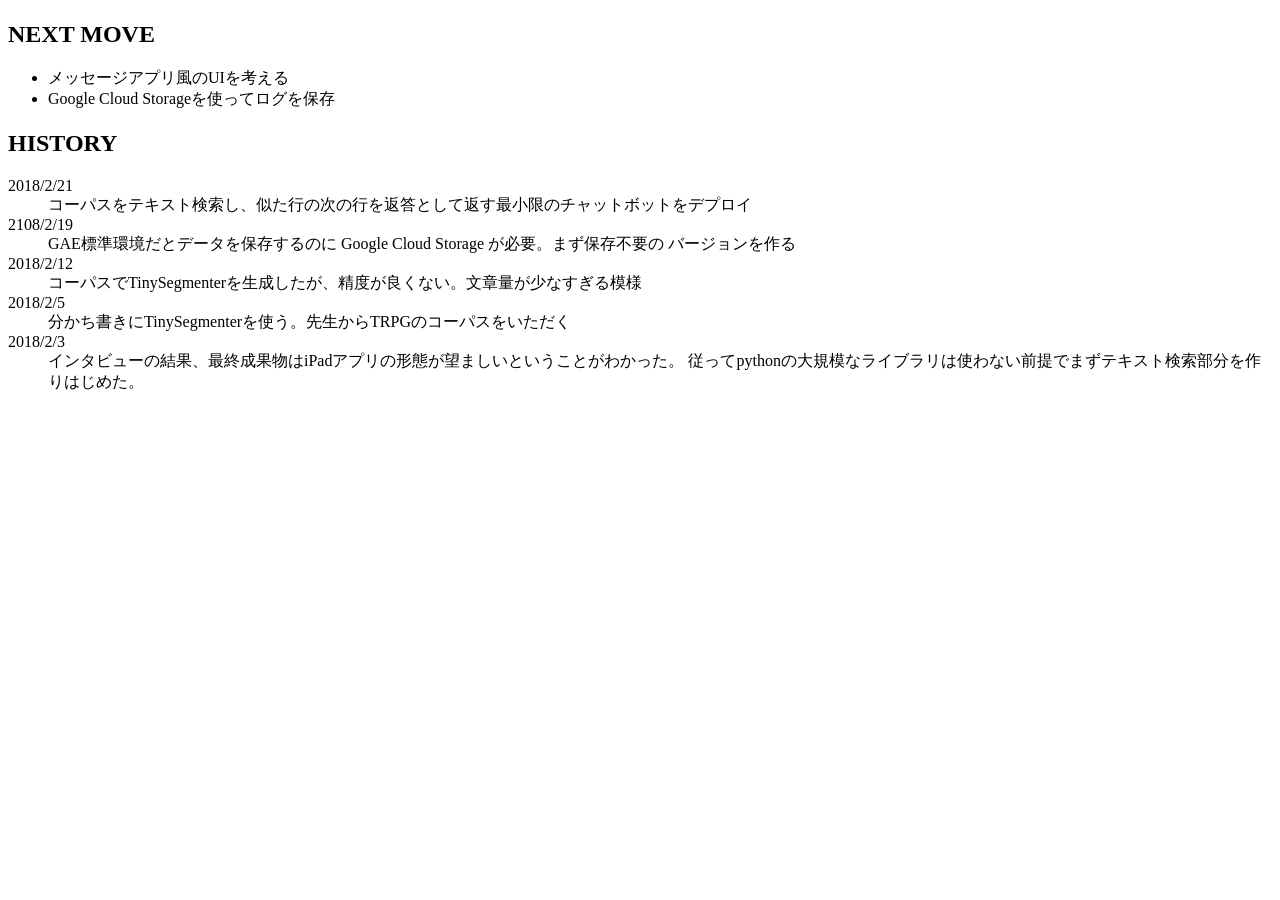
<file: static/index.html>
<!DOCTYPE html>
<HTML>
  <meta name="viewport" content="width=device-width,initial-scale=1">
<BODY>


<H1></H1>

<H2>NEXT MOVE</H2>
<UL>
<LI>メッセージアプリ風のUIを考える
<LI>Google Cloud Storageを使ってログを保存
</UL>

<H2>HISTORY</H2>
<DL>
<DT>2018/2/21</DT>
<DD>コーパスをテキスト検索し、似た行の次の行を返答として返す最小限のチャットボットをデプロイ
<DT>2108/2/19</DT>
<DD>GAE標準環境だとデータを保存するのに Google Cloud Storage が必要。まず保存不要の
バージョンを作る</DD>
<DT>2018/2/12</DT>
<DD>コーパスでTinySegmenterを生成したが、精度が良くない。文章量が少なすぎる模様</DD>
<DT>2018/2/5</DT>
<DD>分かち書きにTinySegmenterを使う。先生からTRPGのコーパスをいただく</DD>
<DT>2018/2/3</DT>
<DD>インタビューの結果、最終成果物はiPadアプリの形態が望ましいということがわかった。
  従ってpythonの大規模なライブラリは使わない前提でまずテキスト検索部分を作りはじめた。</DD>
</DL>


</BODY>
</HTML>
</file>
